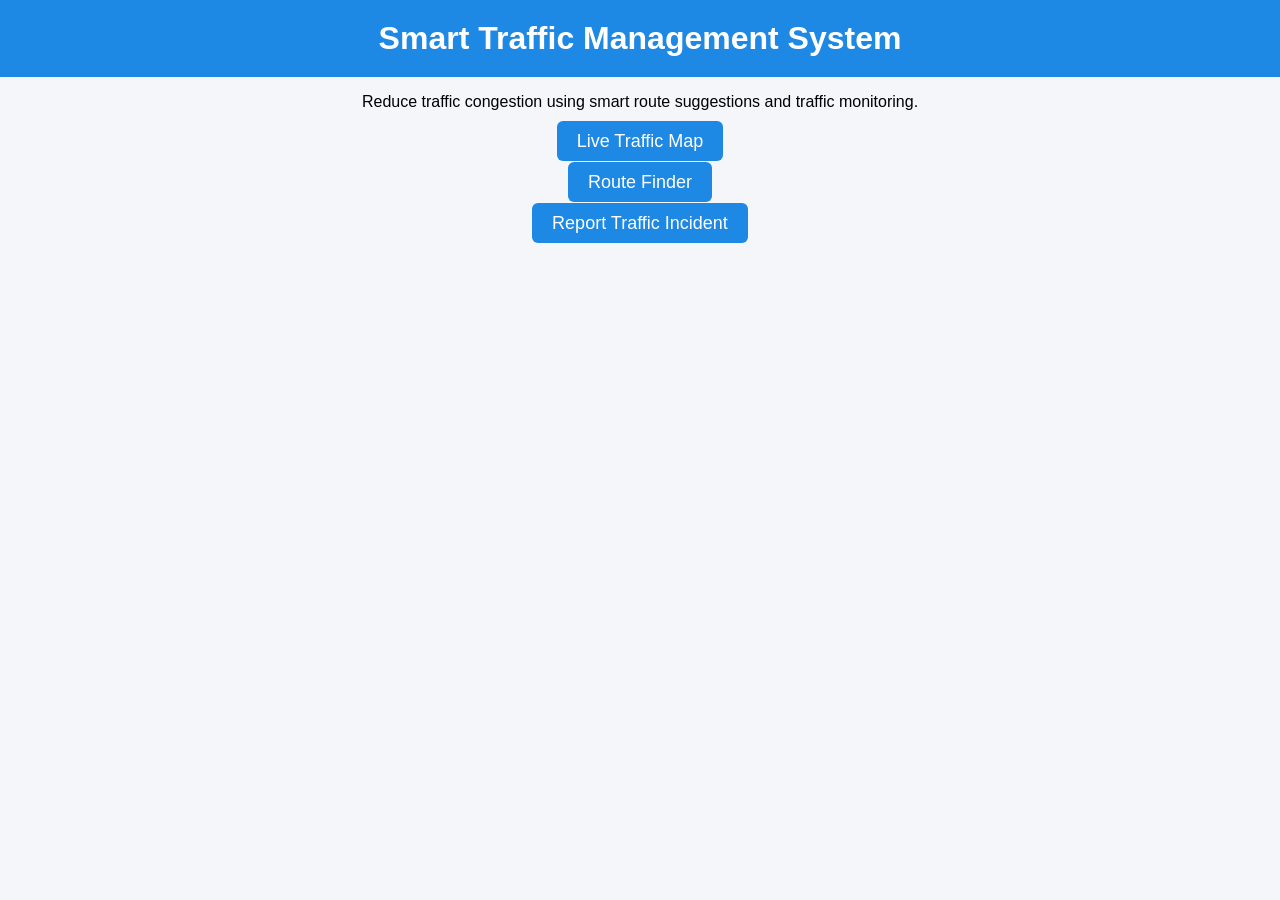
<file: index.html>
<!DOCTYPE html>

<html>
<head>
<title>Smart Traffic Management</title>
<link rel="stylesheet" href="style.css">
</head>

<body>

<h1>Smart Traffic Management System</h1>

<p>Reduce traffic congestion using smart route suggestions and traffic monitoring.</p>

<ul>
<li><a href="map.html">Live Traffic Map</a></li>
<li><a href="route.html">Route Finder</a></li>
<li><a href="report.html">Report Traffic Incident</a></li>
</ul>

</body>
</html>
</file>
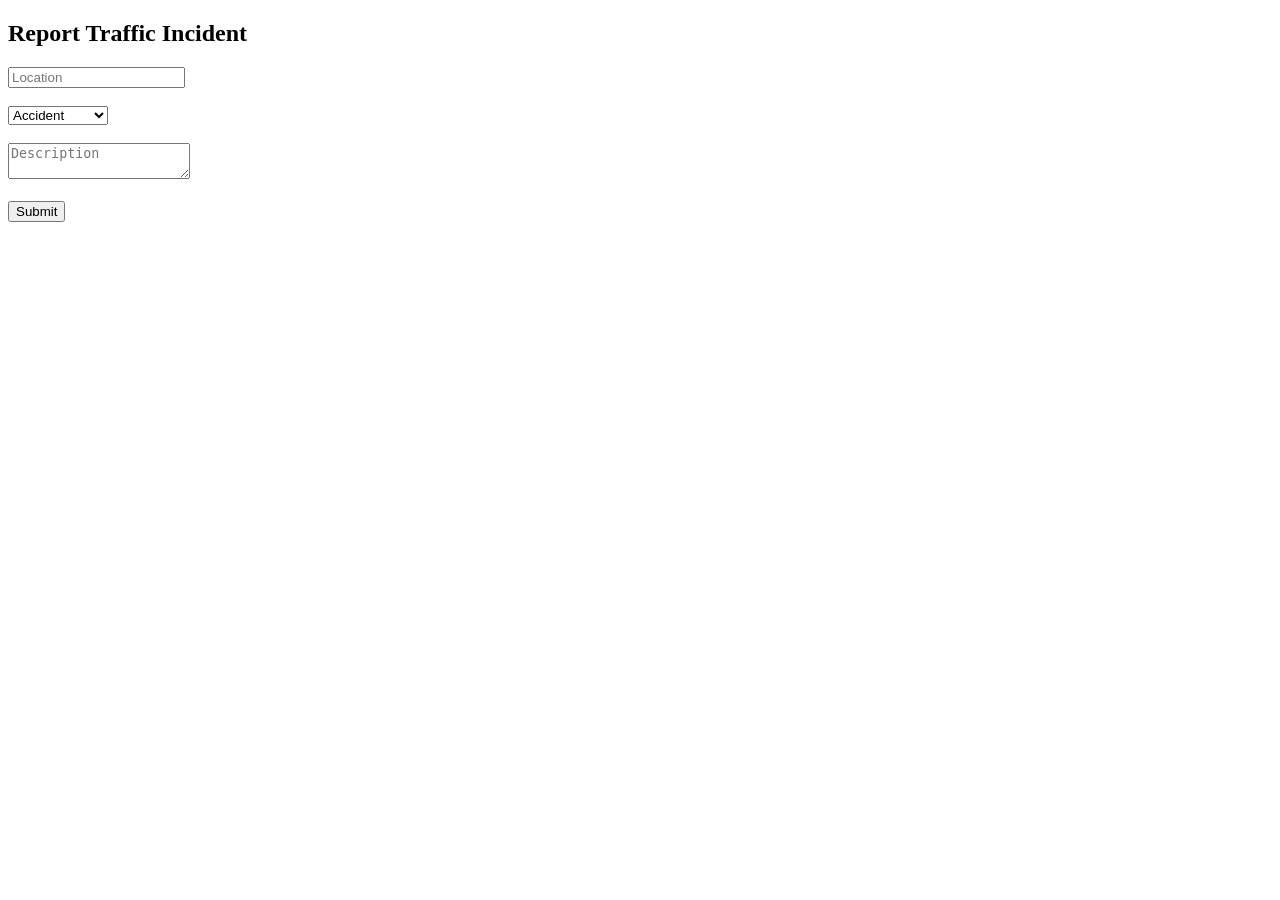
<file: report.htm>
<!DOCTYPE html>

<html>

<head>
<title>Report Traffic Incident</title>
</head>

<body>

<h2>Report Traffic Incident</h2>

<input type="text" placeholder="Location">

<br><br>

<select>

<option>Accident</option>

<option>Heavy Traffic</option>

<option>Road Block</option>

</select>

<br><br>

<textarea placeholder="Description"></textarea>

<br><br>

<button onclick="submitReport()">Submit</button>

<p id="msg"></p>

<script>

function submitReport(){

document.getElementById("msg").innerHTML =
"Incident reported successfully"

}

</script>

</body>

</html>
</file>
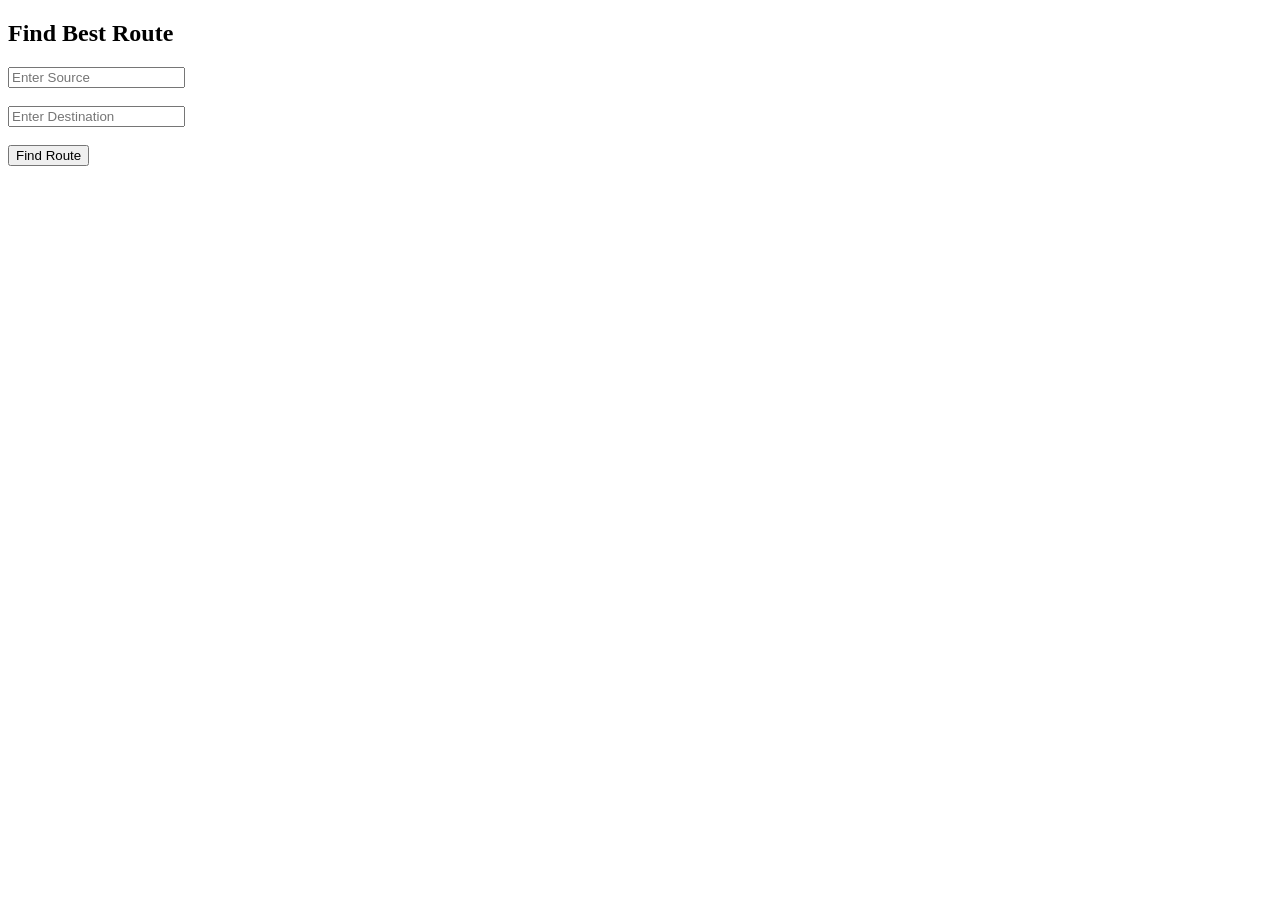
<file: route.htm>
<!DOCTYPE html>

<html>

<head>
<title>Route Finder</title>
</head>

<body>

<h2>Find Best Route</h2>

<input type="text" placeholder="Enter Source">

<br><br>

<input type="text" placeholder="Enter Destination">

<br><br>

<button onclick="showRoute()">Find Route</button>

<p id="result"></p>

<script>

function showRoute(){

document.getElementById("result").innerHTML =
"Best Route: 20 minutes (Less Traffic)"

}

</script>

</body>

</html>
</file>
<file: style.css>
body{
font-family: Arial, sans-serif;
margin:0;
padding:0;
background:#f4f6f9;
text-align:center;
}

h1{
background:#1e88e5;
color:white;
padding:20px;
margin:0;
}

h2{
color:#333;
margin-top:30px;
}

ul{
list-style:none;
padding:0;
}

ul li{
margin:20px;
}

a{
text-decoration:none;
font-size:18px;
background:#1e88e5;
color:white;
padding:10px 20px;
border-radius:6px;
}

a:hover

input, select, textarea{
width:250px;
padding:8px;
margin:5px;
border-radius:5px;
border:1px solid #ccc;
}

button{
background:#1e88e5;
color:white;
padding:10px 20px;
border:none;
border-radius:6px;
cursor:pointer;
}

button:hover

#map{
margin-top:20px;
border-radius:10px;
}
</file>
